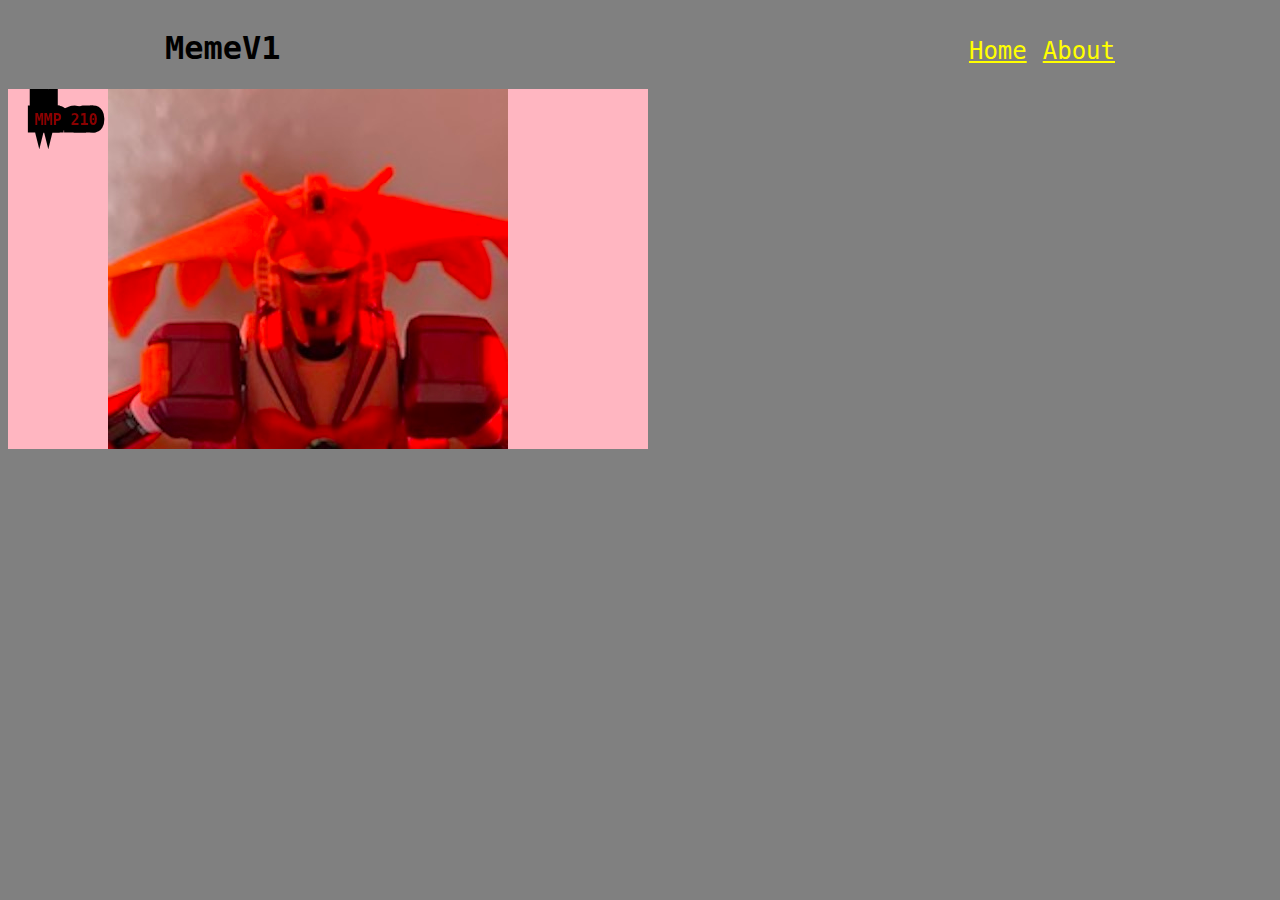
<file: MemeV1/index.html>
<!doctype html>
<html>

<head>
	<title>MemeV1</title>
	<meta charset="utf-8">
	<link rel="stylesheet" href="gundam.css">
</head>

<body>

	<div id="container">

		<div id="header">
			<h1>MemeV1</h1>
			<ul>
				<li><a href="../index.html">Home</a></li>	
				<li><a href="../about.html">About</a></li>
			</ul>	
		</div>			
	</div>

	<script src="p5.min.js"></script>
	<script src="sketch.js"></script>

</body>

</html>
</file>
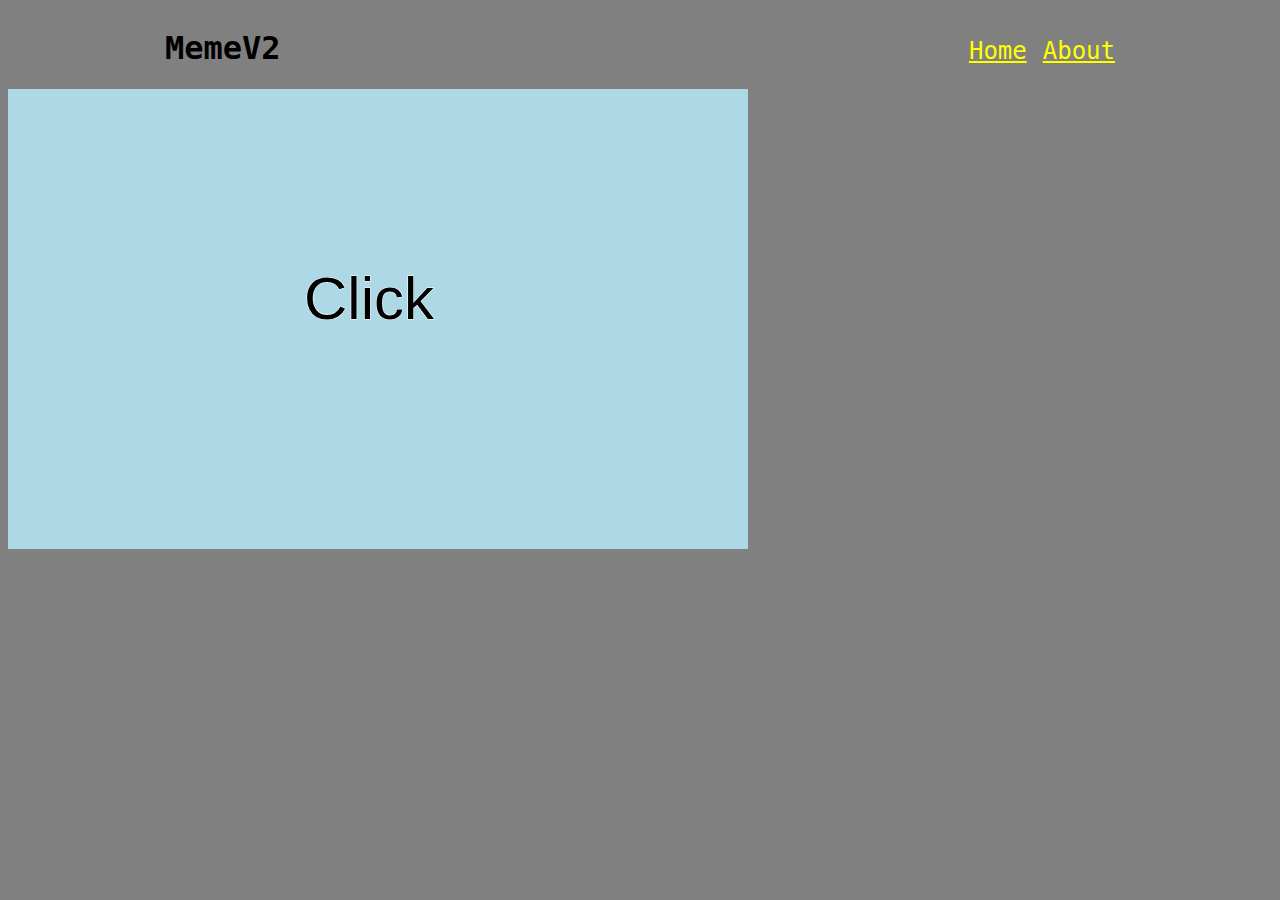
<file: MemeV2/index.html>
<!doctype html>
<html>

<head>
	<title>MemeV2</title>
	<meta charset="utf-8">
	<link rel="stylesheet" href="gundam.css">
</head>

<body>

	<div id="container">

		<div id="header">
			<h1>MemeV2</h1>
			<ul>
				<li><a href="../index.html">Home</a></li>	
				<li><a href="../about.html">About</a></li>
			</ul>	
		</div>			
	</div>

	<script src="p5.min.js"></script>
	<script src="sketch.js"></script>

</body>

</html>
</file>
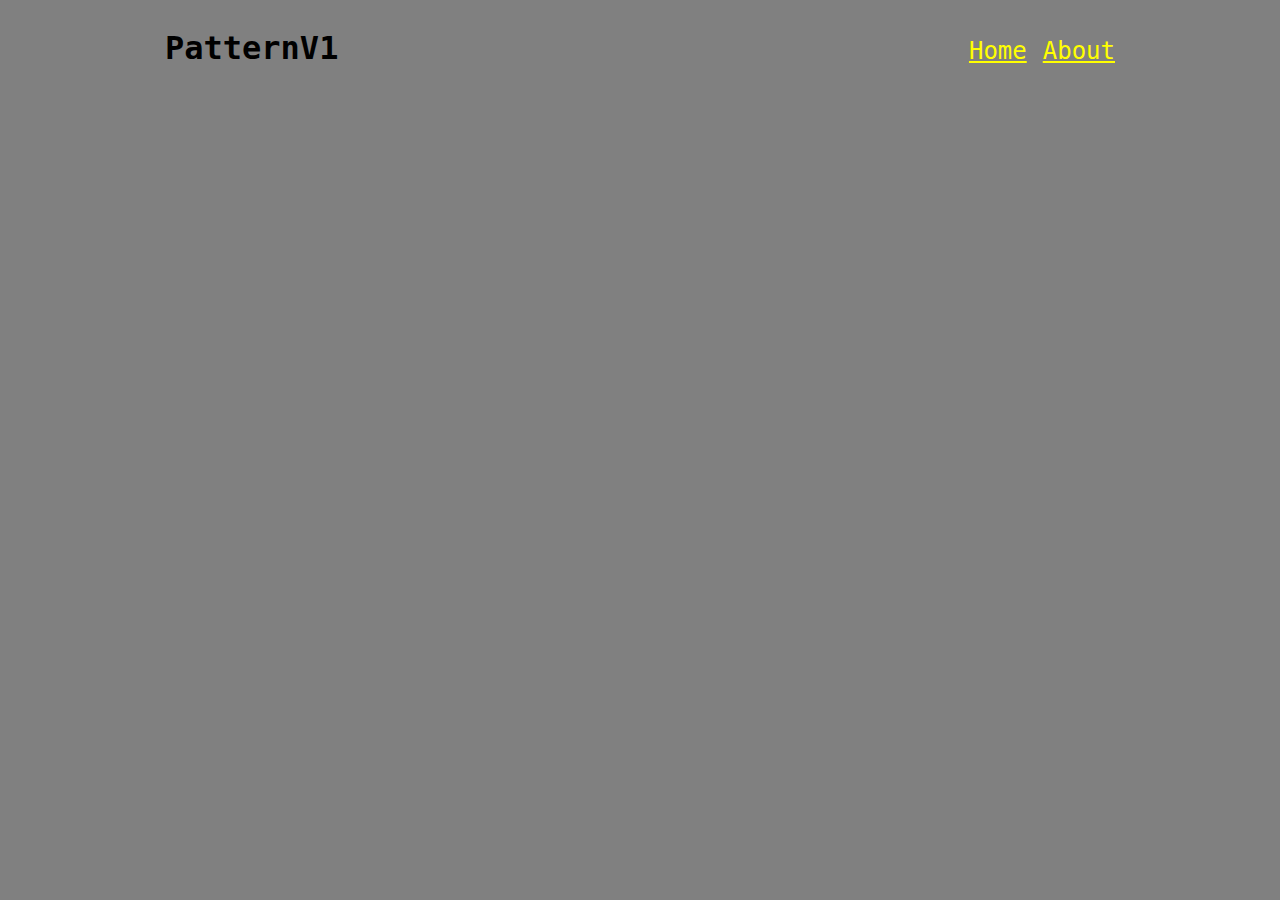
<file: PatternV1/index.html>
<!doctype html>
<html>

<head>
	<title>PatternV1</title>
	<meta charset="utf-8">
	<link rel="stylesheet" href="gundam.css">
</head>

<body>

	<div id="container">

		<div id="header">
			<h1>PatternV1</h1>
			<ul>
				<li><a href="../index.html">Home</a></li>	
				<li><a href="../about.html">About</a></li>
			</ul>	
		</div>			
	</div>

	<script src="p5.min.js"></script>
	<script src="sketch.js"></script>

</body>

</html>
</file>
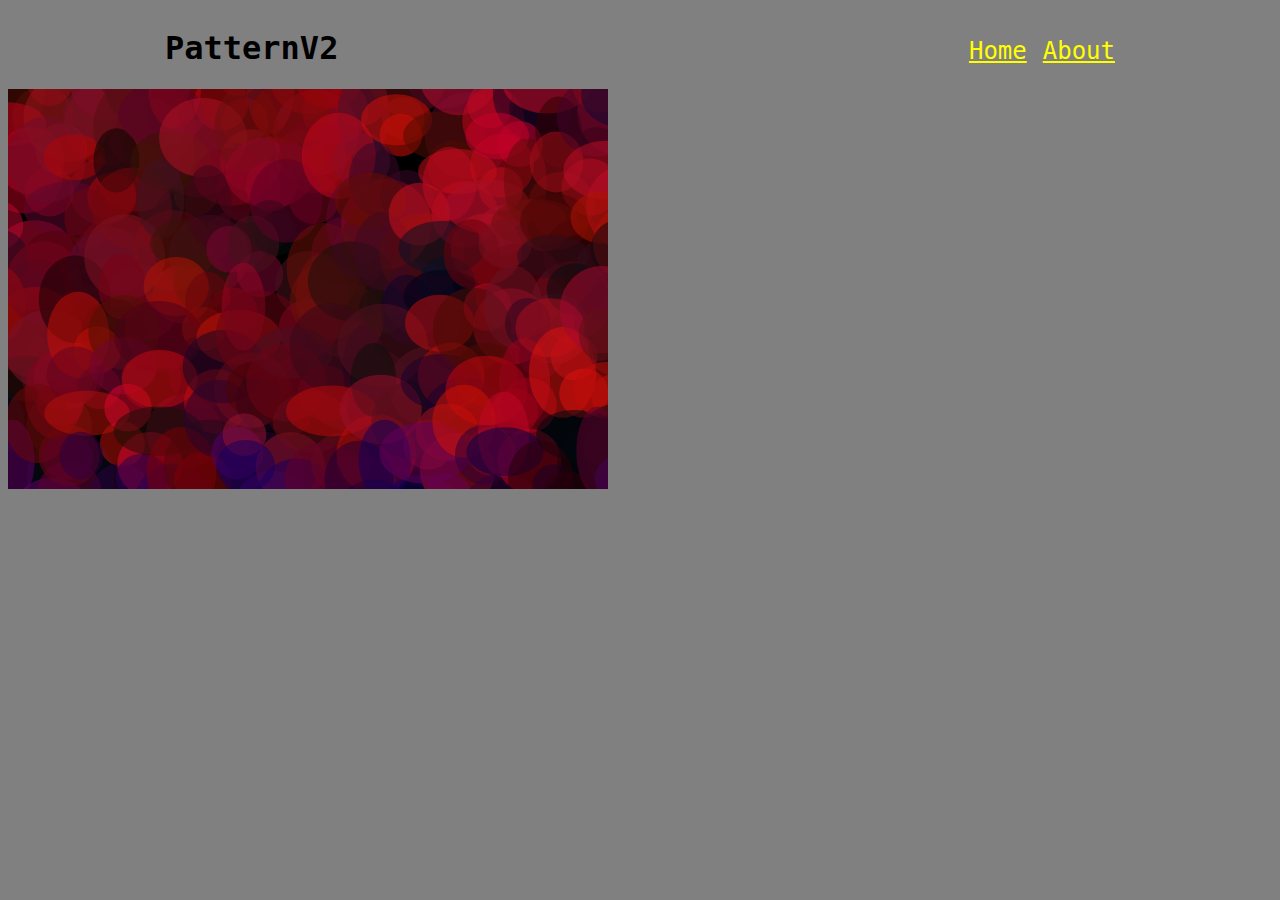
<file: PatternV2/index.html>
<!doctype html>
<html>

<head>
	<title>PatternV2</title>
	<meta charset="utf-8">
	<link rel="stylesheet" href="gundam.css">
</head>

<body>

	<div id="container">

		<div id="header">
			<h1>PatternV2</h1>
			<ul>
				<li><a href="../index.html">Home</a></li>	
				<li><a href="../about.html">About</a></li>
			</ul>	
		</div>			
	</div>

	<script src="p5.min.js"></script>
	<script src="sketch.js"></script>

</body>

</html>
</file>
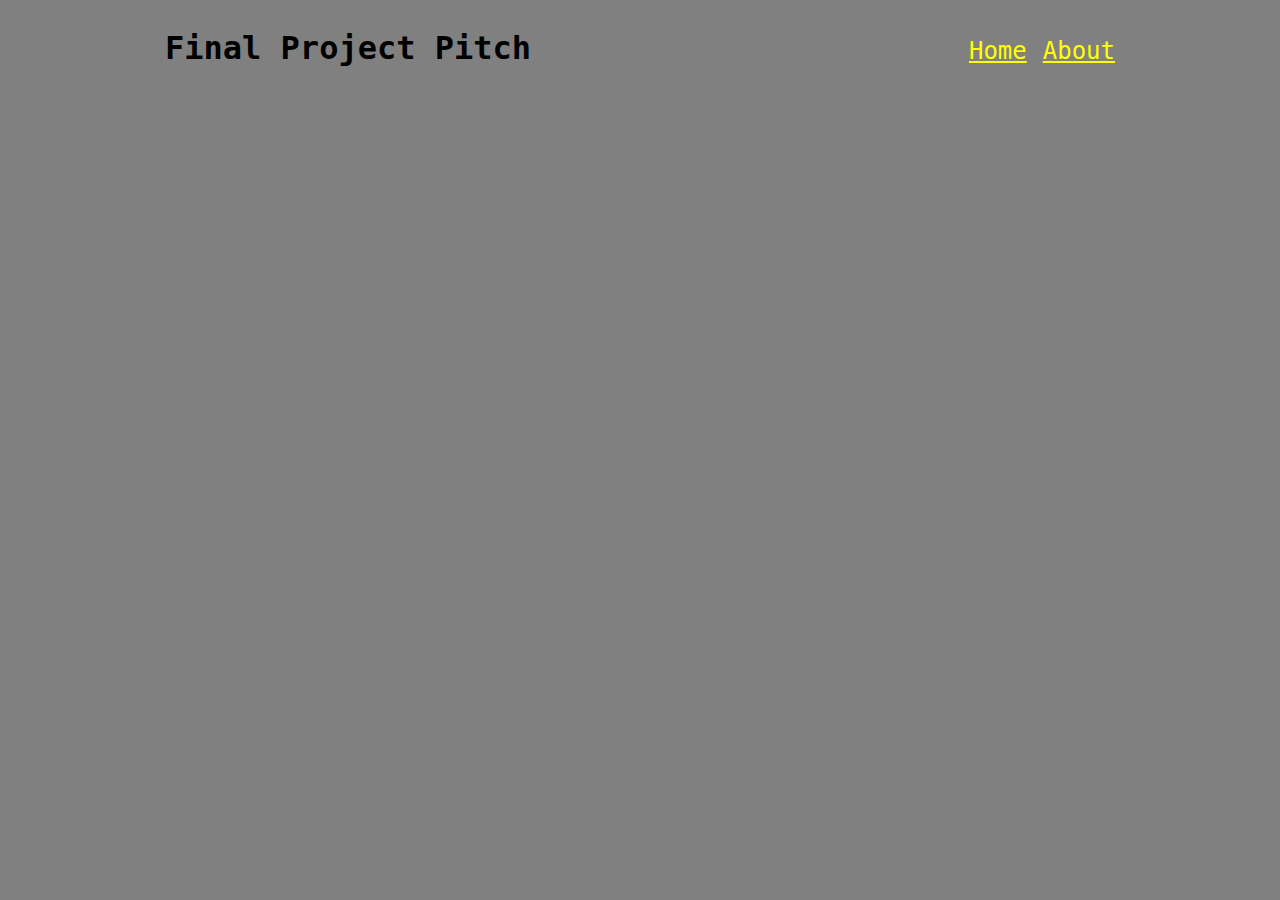
<file: Pitch/index.html>
<!doctype html>
<html>

<head>
	<title>Final Project Pitch</title>
	<meta charset="utf-8">
	<link rel="stylesheet" href="gundam.css">
</head>

<body>

	<div id="container">

		<div id="header">
			<h1>Final Project Pitch</h1>
			<ul>
				<li><a href="../index.html">Home</a></li>	
				<li><a href="../about.html">About</a></li>
			</ul>	
		</div>			
	</div>

	<script src="p5.min.js"></script>
	<script src="sketch.js"></script>

</body>

</html>
</file>
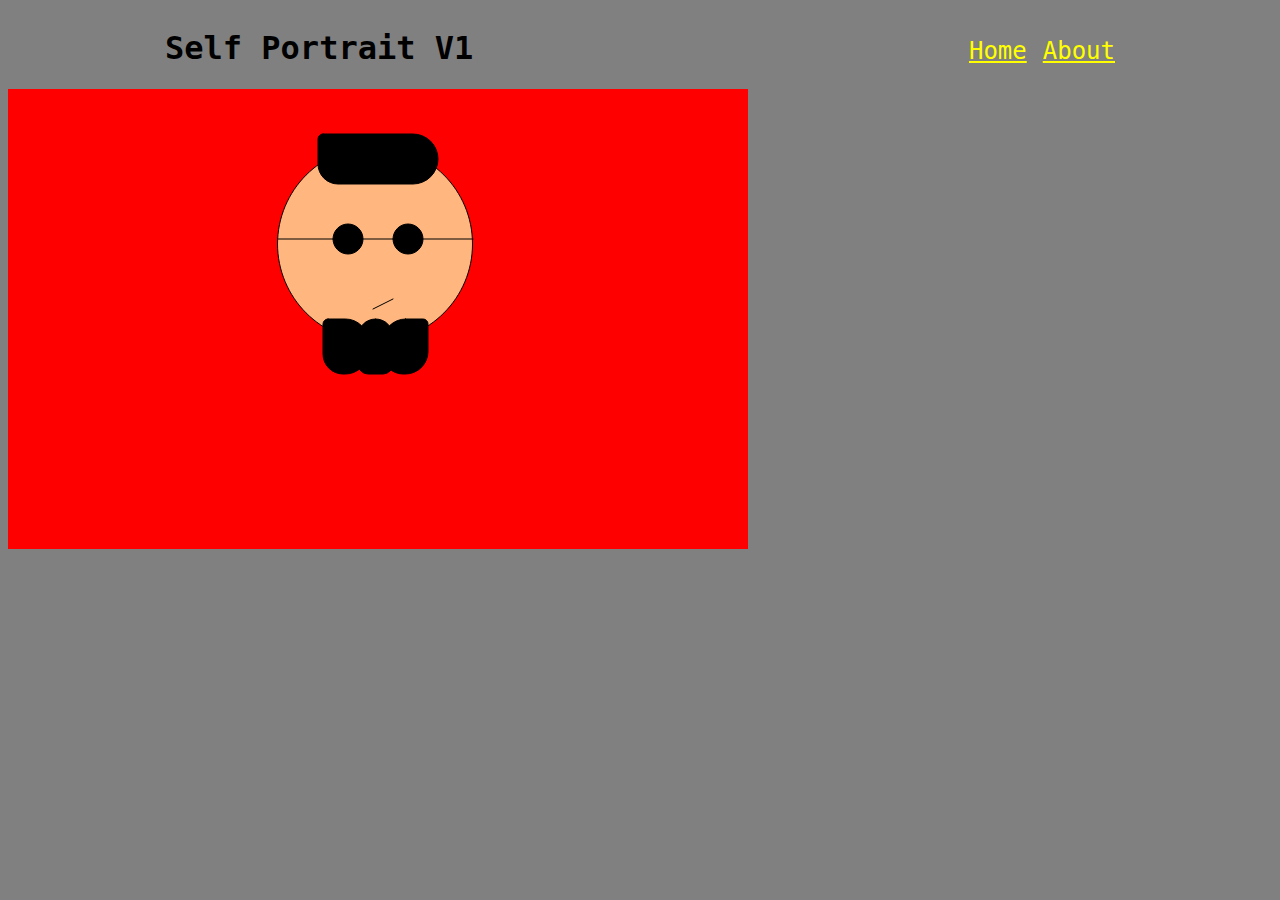
<file: selfportraitV1/index.html>
<!doctype html>
<html>

<head>
	<title>Self Portrait V1</title>
	<meta charset="utf-8">
	<link rel="stylesheet" href="gundam.css">
</head>

<body>

	<div id="container">

		<div id="header">
			<h1>Self Portrait V1</h1>
			<ul>
				<li><a href="../index.html">Home</a></li>	
				<li><a href="../about.html">About</a></li>
			</ul>	
		</div>			
	</div>

	<script src="p5.min.js"></script>
	<script src="sketch.js"></script>

</body>

</html>
</file>
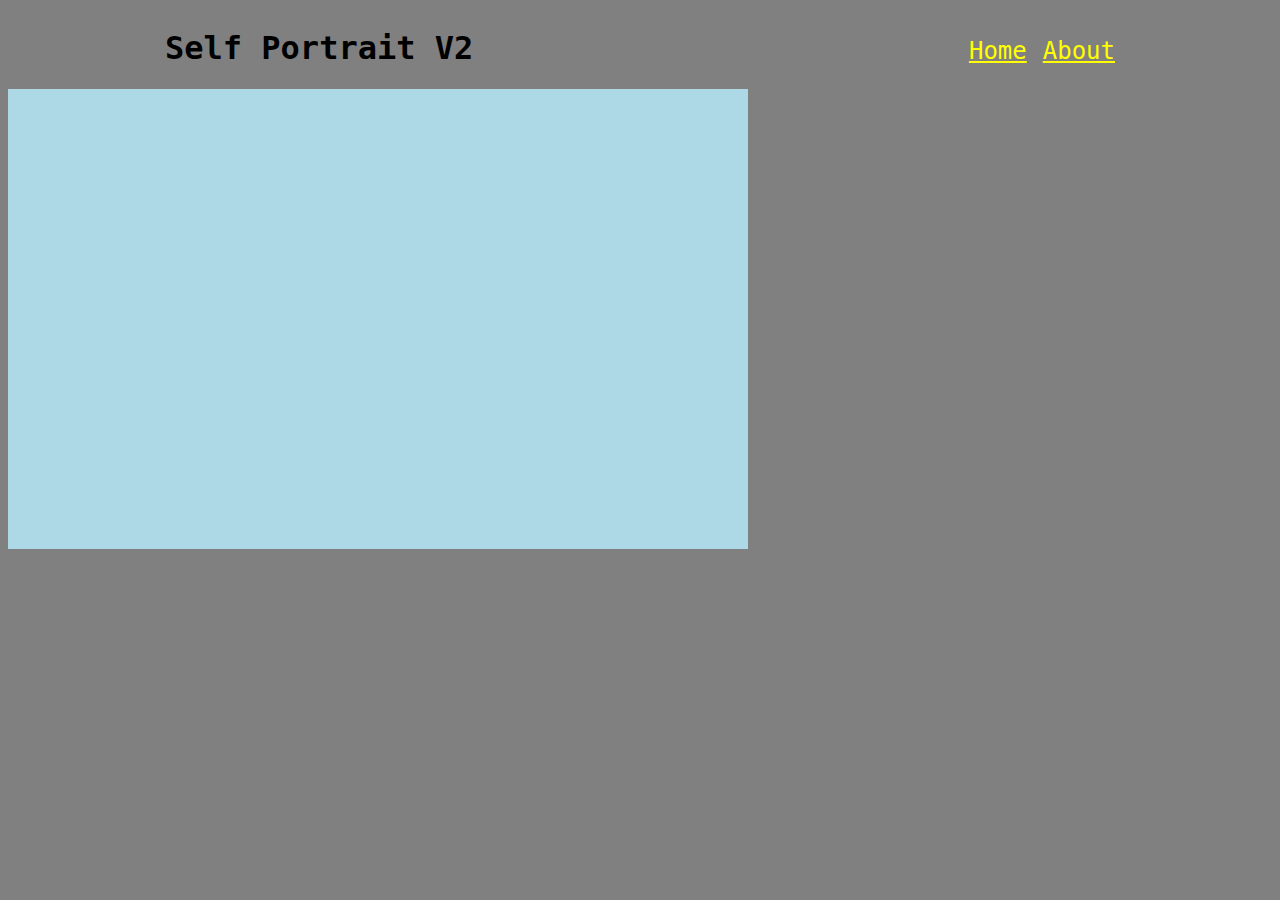
<file: selfportraitV2/index.html>
<!doctype html>
<html>

<head>
	<title>Self Portrait V2</title>
	<meta charset="utf-8">
	<link rel="stylesheet" href="gundam.css">
</head>

<body>

	<div id="container">

		<div id="header">
			<h1>Self Portrait V2</h1>
			<ul>
				<li><a href="../index.html">Home</a></li>	
				<li><a href="../about.html">About</a></li>
			</ul>	
		</div>			
	</div>

	<script src="p5.min.js"></script>
	<script src="sketch.js"></script>

</body>

</html>
</file>
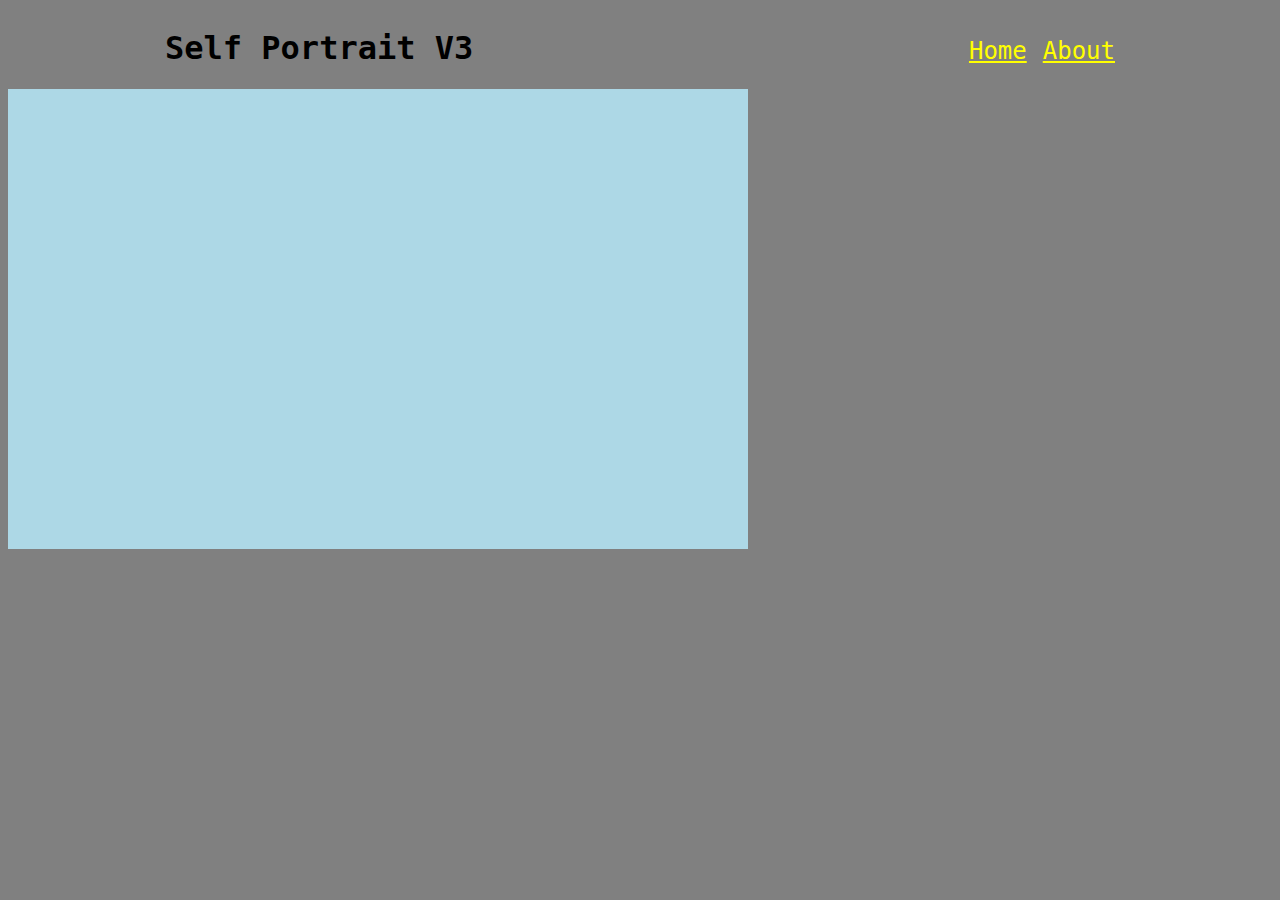
<file: selfportraitV3/index.html>
<!doctype html>
<html>

<head>
	<title>Self Portrait V3</title>
	<meta charset="utf-8">
	<link rel="stylesheet" href="gundam.css">
</head>

<body>

	<div id="container">

		<div id="header">
			<h1>Self Portrait V3</h1>
			<ul>
				<li><a href="../index.html">Home</a></li>	
				<li><a href="../about.html">About</a></li>
			</ul>	
		</div>			
	</div>

	<script src="p5.min.js"></script>
	<script src="sketch.js"></script>

</body>

</html>
</file>
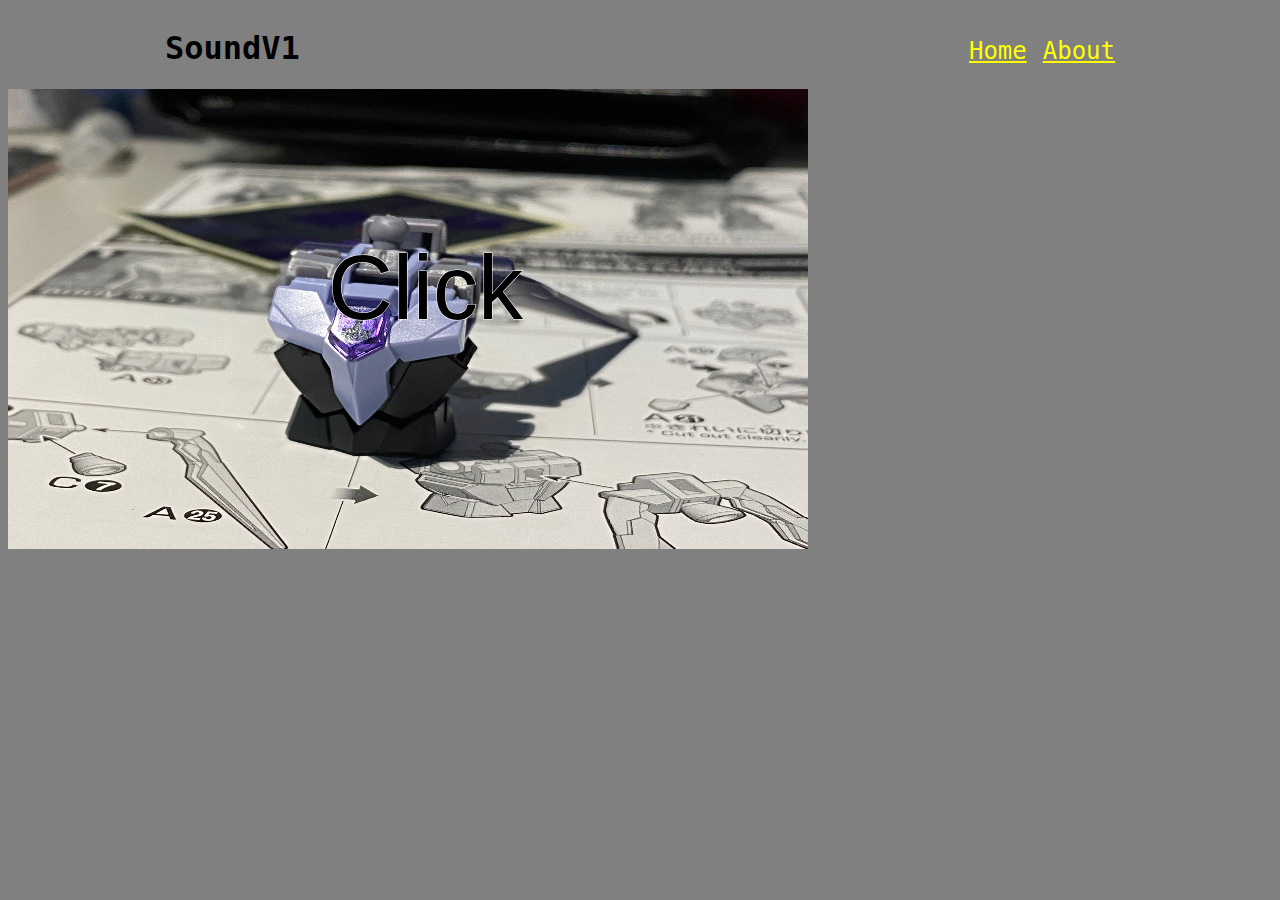
<file: SoundV1/index.html>
<!doctype html>
<html>

<head>
	<title>SoundV1</title>
	<meta charset="utf-8">
	<link rel="stylesheet" href="gundam.css">
</head>

<body>

	<div id="container">

		<div id="header">
			<h1>SoundV1</h1>
			<ul>
				<li><a href="../index.html">Home</a></li>	
				<li><a href="../about.html">About</a></li>
			</ul>	
		</div>			
	</div>

	<script src="p5.min.js"></script>
	<script src="p5.sound.js"></script>
	<script src="sketch.js"></script>

</body>

</html>
</file>
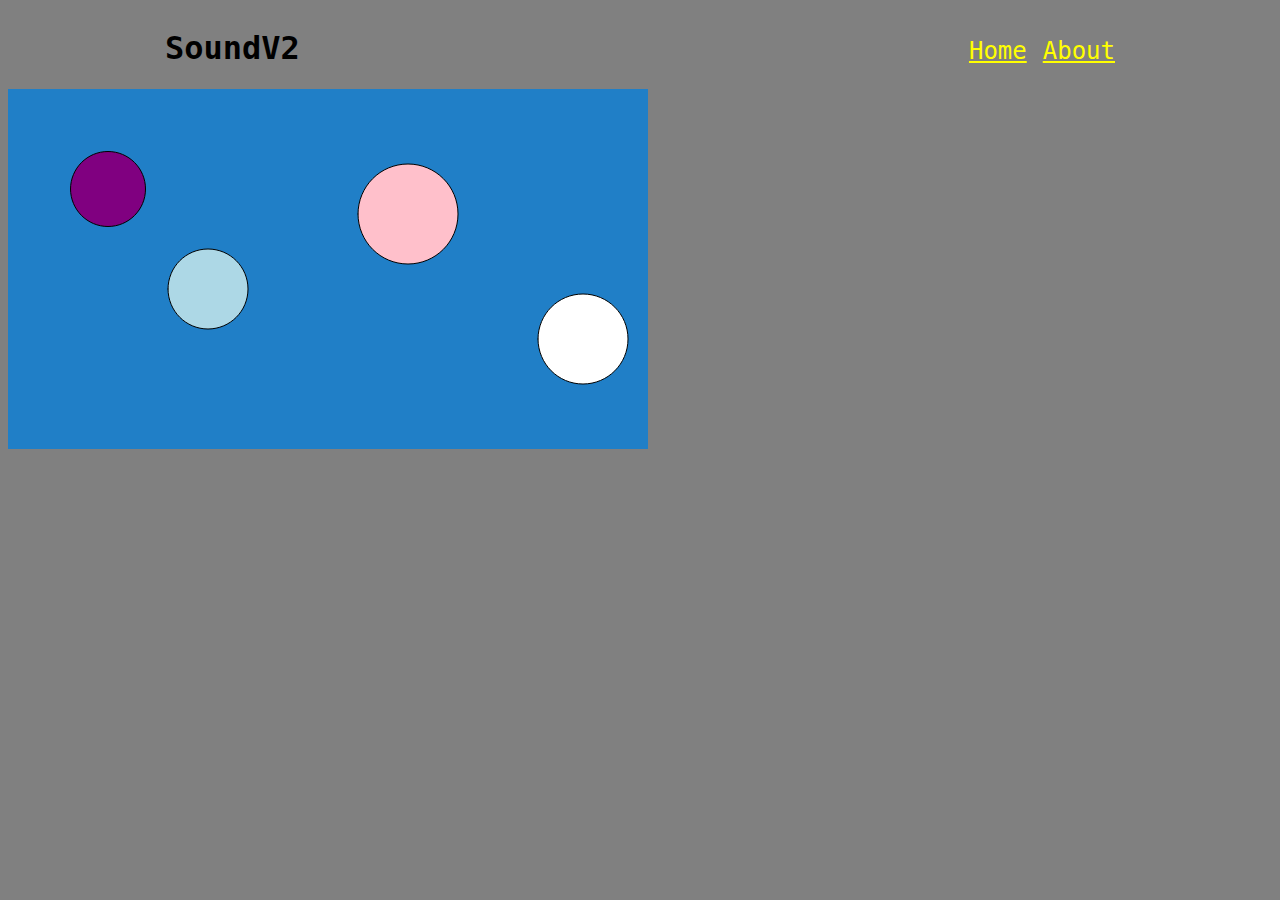
<file: SoundV2/index.html>
<!doctype html>
<html>

<head>
	<title>SoundV2</title>
	<meta charset="utf-8">
	<link rel="stylesheet" href="gundam.css">
</head>

<body>

	<div id="container">

		<div id="header">
			<h1>SoundV2</h1>
			<ul>
				<li><a href="../index.html">Home</a></li>	
				<li><a href="../about.html">About</a></li>
			</ul>	
		</div>			
	</div>

	<script src="p5.min.js"></script>
	<script src="p5.sound.js"></script>
	<script src="sketch.js"></script>

</body>

</html>
</file>
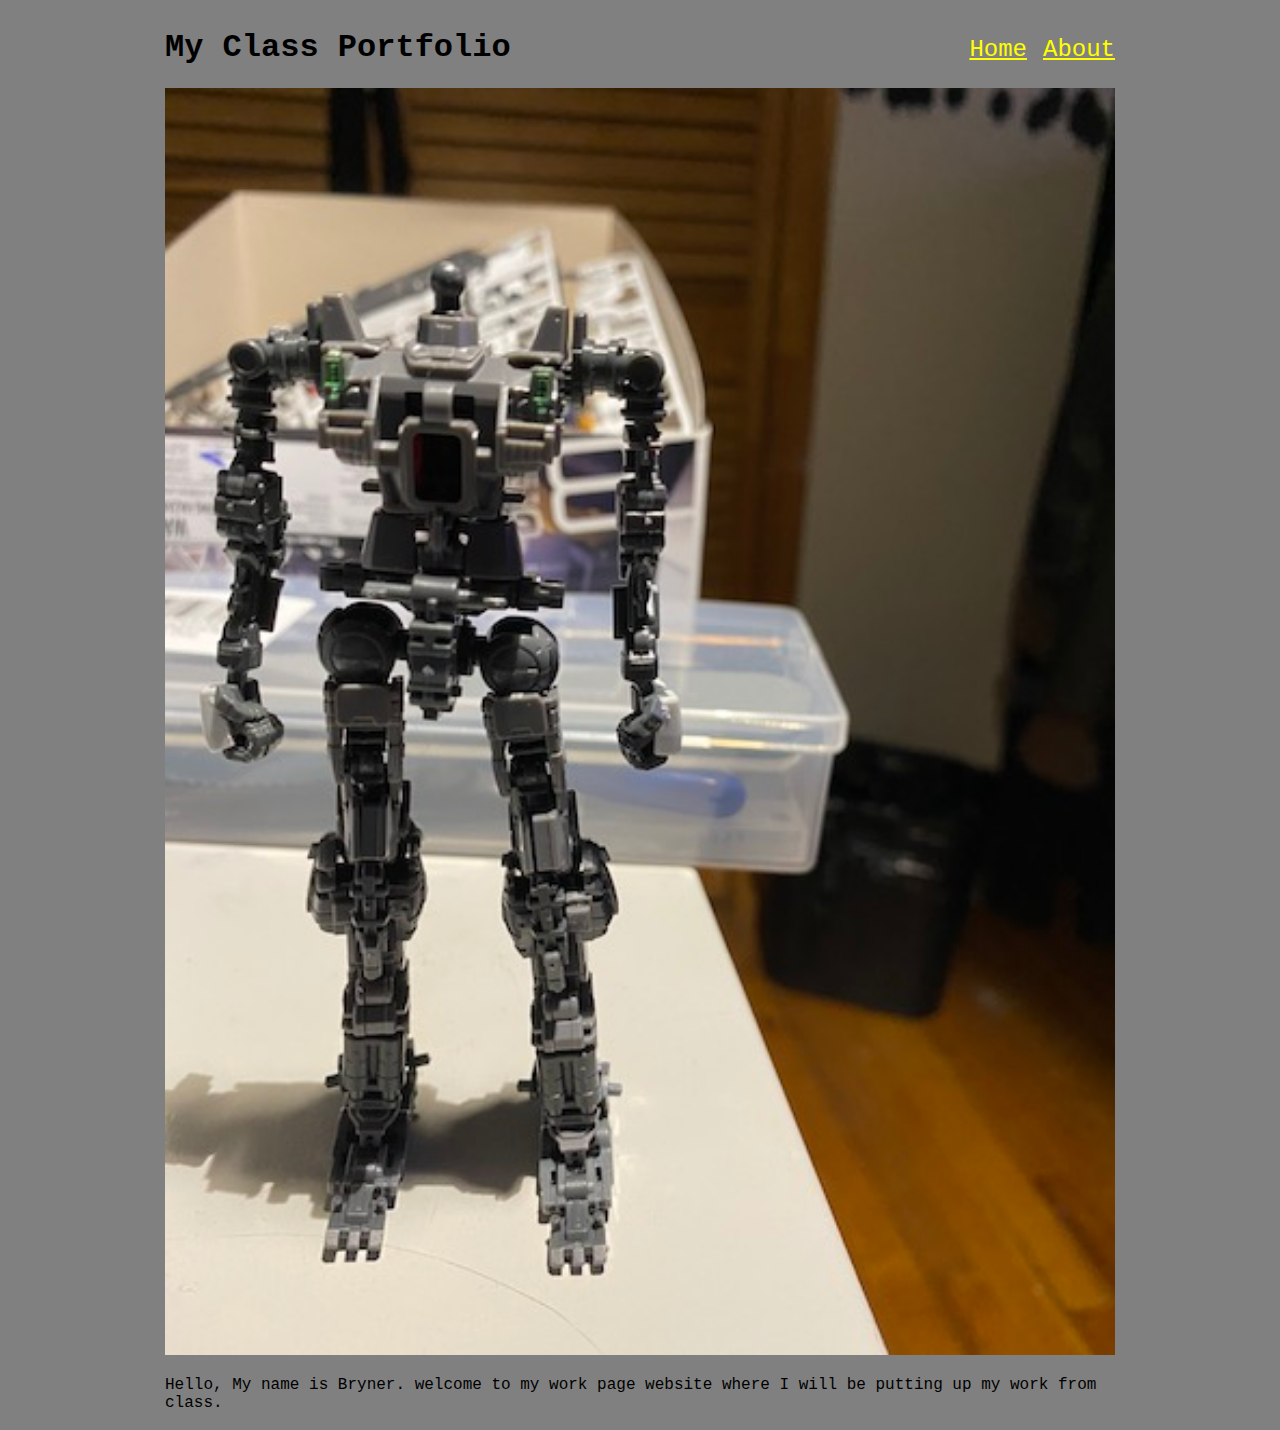
<file: about.html>
<!doctype html>
<html>

<head>
	<title>My Class Portfolio</title>
	<meta charset="utf-8">
	<link rel="stylesheet" href="gundam.css">
</head>

<body>

	<div id="container">

		<div id="header">
			<h1>My Class Portfolio</h1>
			<ul>
				<li><a href="index.html">Home</a></li>
				<li><a href="about.html">About</a></li>
			</ul>	
		</div>			

		<div id="about">
			<img src="Step1.jpg" alt="GundamMK-2ModelKit">
			<p>Hello, My name is Bryner. welcome to my work page website
			where I will be putting up my work from class.</p>  
		</div>

	</div>

</body>

</html>
</file>
<file: MemeV1/gundam.css>
body{
	background-color:grey;
	color: black;
	font-family: Andale Mono, monospace;
}

li{
	list-style: none;
}

a{
	color: yellow;
	transition: color 200ms ease-in;
}

a:hover{
	color: red;
}

img{
	width: 100%;
}

#container {
	min-width: 320px;
	max-width: 950px;
	margin: 0 auto;
}

#header {
	display: flex;
	justify-content: space-between;
	align-items: baseline;
}

#header ul{
	display: flex;
}

#header li{
	margin-left: 1em;
}

#header a{
	font-size: 1.5em; 
}

#portfolio {
	display: grid;
	grid-template-columns: 1fr 1fr 1fr;
	grid-gap: 1em;
}
</file>
<file: MemeV2/gundam.css>
body{
	background-color:grey;
	color: black;
	font-family: Andale Mono, monospace;
}

li{
	list-style: none;
}

a{
	color: yellow;
	transition: color 200ms ease-in;
}

a:hover{
	color: red;
}

img{
	width: 100%;
}

#container {
	min-width: 320px;
	max-width: 950px;
	margin: 0 auto;
}

#header {
	display: flex;
	justify-content: space-between;
	align-items: baseline;
}

#header ul{
	display: flex;
}

#header li{
	margin-left: 1em;
}

#header a{
	font-size: 1.5em; 
}

#portfolio {
	display: grid;
	grid-template-columns: 1fr 1fr 1fr;
	grid-gap: 1em;
}
</file>
<file: PatternV1/gundam.css>
body{
	background-color:grey;
	color: black;
	font-family: Andale Mono, monospace;
}

li{
	list-style: none;
}

a{
	color: yellow;
	transition: color 200ms ease-in;
}

a:hover{
	color: red;
}

img{
	width: 100%;
}

#container {
	min-width: 320px;
	max-width: 950px;
	margin: 0 auto;
}

#header {
	display: flex;
	justify-content: space-between;
	align-items: baseline;
}

#header ul{
	display: flex;
}

#header li{
	margin-left: 1em;
}

#header a{
	font-size: 1.5em; 
}

#portfolio {
	display: grid;
	grid-template-columns: 1fr 1fr 1fr;
	grid-gap: 1em;
}
</file>
<file: PatternV2/gundam.css>
body{
	background-color:grey;
	color: black;
	font-family: Andale Mono, monospace;
}

li{
	list-style: none;
}

a{
	color: yellow;
	transition: color 200ms ease-in;
}

a:hover{
	color: red;
}

img{
	width: 100%;
}

#container {
	min-width: 320px;
	max-width: 950px;
	margin: 0 auto;
}

#header {
	display: flex;
	justify-content: space-between;
	align-items: baseline;
}

#header ul{
	display: flex;
}

#header li{
	margin-left: 1em;
}

#header a{
	font-size: 1.5em; 
}

#portfolio {
	display: grid;
	grid-template-columns: 1fr 1fr 1fr;
	grid-gap: 1em;
}
</file>
<file: Pitch/gundam.css>
body{
	background-color:grey;
	color: black;
	font-family: Andale Mono, monospace;
}

li{
	list-style: none;
}

a{
	color: yellow;
	transition: color 200ms ease-in;
}

a:hover{
	color: red;
}

img{
	width: 100%;
}

#container {
	min-width: 320px;
	max-width: 950px;
	margin: 0 auto;
}

#header {
	display: flex;
	justify-content: space-between;
	align-items: baseline;
}

#header ul{
	display: flex;
}

#header li{
	margin-left: 1em;
}

#header a{
	font-size: 1.5em; 
}

#portfolio {
	display: grid;
	grid-template-columns: 1fr 1fr 1fr;
	grid-gap: 1em;
}
</file>
<file: selfportraitV1/gundam.css>
body{
	background-color:grey;
	color: black;
	font-family: Andale Mono, monospace;
}

li{
	list-style: none;
}

a{
	color: yellow;
	transition: color 200ms ease-in;
}

a:hover{
	color: red;
}

img{
	width: 100%;
}

#container {
	min-width: 320px;
	max-width: 950px;
	margin: 0 auto;
}

#header {
	display: flex;
	justify-content: space-between;
	align-items: baseline;
}

#header ul{
	display: flex;
}

#header li{
	margin-left: 1em;
}

#header a{
	font-size: 1.5em; 
}

#portfolio {
	display: grid;
	grid-template-columns: 1fr 1fr 1fr;
	grid-gap: 1em;
}
</file>
<file: selfportraitV2/gundam.css>
body{
	background-color:grey;
	color: black;
	font-family: Andale Mono, monospace;
}

li{
	list-style: none;
}

a{
	color: yellow;
	transition: color 200ms ease-in;
}

a:hover{
	color: red;
}

img{
	width: 100%;
}

#container {
	min-width: 320px;
	max-width: 950px;
	margin: 0 auto;
}

#header {
	display: flex;
	justify-content: space-between;
	align-items: baseline;
}

#header ul{
	display: flex;
}

#header li{
	margin-left: 1em;
}

#header a{
	font-size: 1.5em; 
}

#portfolio {
	display: grid;
	grid-template-columns: 1fr 1fr 1fr;
	grid-gap: 1em;
}
</file>
<file: selfportraitV3/gundam.css>
body{
	background-color:grey;
	color: black;
	font-family: Andale Mono, monospace;
}

li{
	list-style: none;
}

a{
	color: yellow;
	transition: color 200ms ease-in;
}

a:hover{
	color: red;
}

img{
	width: 100%;
}

#container {
	min-width: 320px;
	max-width: 950px;
	margin: 0 auto;
}

#header {
	display: flex;
	justify-content: space-between;
	align-items: baseline;
}

#header ul{
	display: flex;
}

#header li{
	margin-left: 1em;
}

#header a{
	font-size: 1.5em; 
}

#portfolio {
	display: grid;
	grid-template-columns: 1fr 1fr 1fr;
	grid-gap: 1em;
}
</file>
<file: SoundV1/gundam.css>
body{
	background-color:grey;
	color: black;
	font-family: Andale Mono, monospace;
}

li{
	list-style: none;
}

a{
	color: yellow;
	transition: color 200ms ease-in;
}

a:hover{
	color: red;
}

img{
	width: 100%;
}

#container {
	min-width: 320px;
	max-width: 950px;
	margin: 0 auto;
}

#header {
	display: flex;
	justify-content: space-between;
	align-items: baseline;
}

#header ul{
	display: flex;
}

#header li{
	margin-left: 1em;
}

#header a{
	font-size: 1.5em; 
}

#portfolio {
	display: grid;
	grid-template-columns: 1fr 1fr 1fr;
	grid-gap: 1em;
}
</file>
<file: SoundV2/gundam.css>
body{
	background-color:grey;
	color: black;
	font-family: Andale Mono, monospace;
}

li{
	list-style: none;
}

a{
	color: yellow;
	transition: color 200ms ease-in;
}

a:hover{
	color: red;
}

img{
	width: 100%;
}

#container {
	min-width: 320px;
	max-width: 950px;
	margin: 0 auto;
}

#header {
	display: flex;
	justify-content: space-between;
	align-items: baseline;
}

#header ul{
	display: flex;
}

#header li{
	margin-left: 1em;
}

#header a{
	font-size: 1.5em; 
}

#portfolio {
	display: grid;
	grid-template-columns: 1fr 1fr 1fr;
	grid-gap: 1em;
}
</file>
<file: gundam.css>
body{
	background-color:grey;
	color: black;
	font-family: Andale Mono, monospace;
}

li{
	list-style: none;
}

a{
	color: yellow;
	transition: color 200ms ease-in;
}

a:hover{
	color: red;
}

img{
	width: 100%;
}

#container {
	min-width: 320px;
	max-width: 950px;
	margin: 0 auto;
}

#header {
	display: flex;
	justify-content: space-between;
	align-items: baseline;
}

#header ul{
	display: flex;
}

#header li{
	margin-left: 1em;
}

#header a{
	font-size: 1.5em; 
}

#portfolio {
	display: grid;
	grid-template-columns: 1fr 1fr 1fr;
	grid-gap: 1em;
}
</file>
